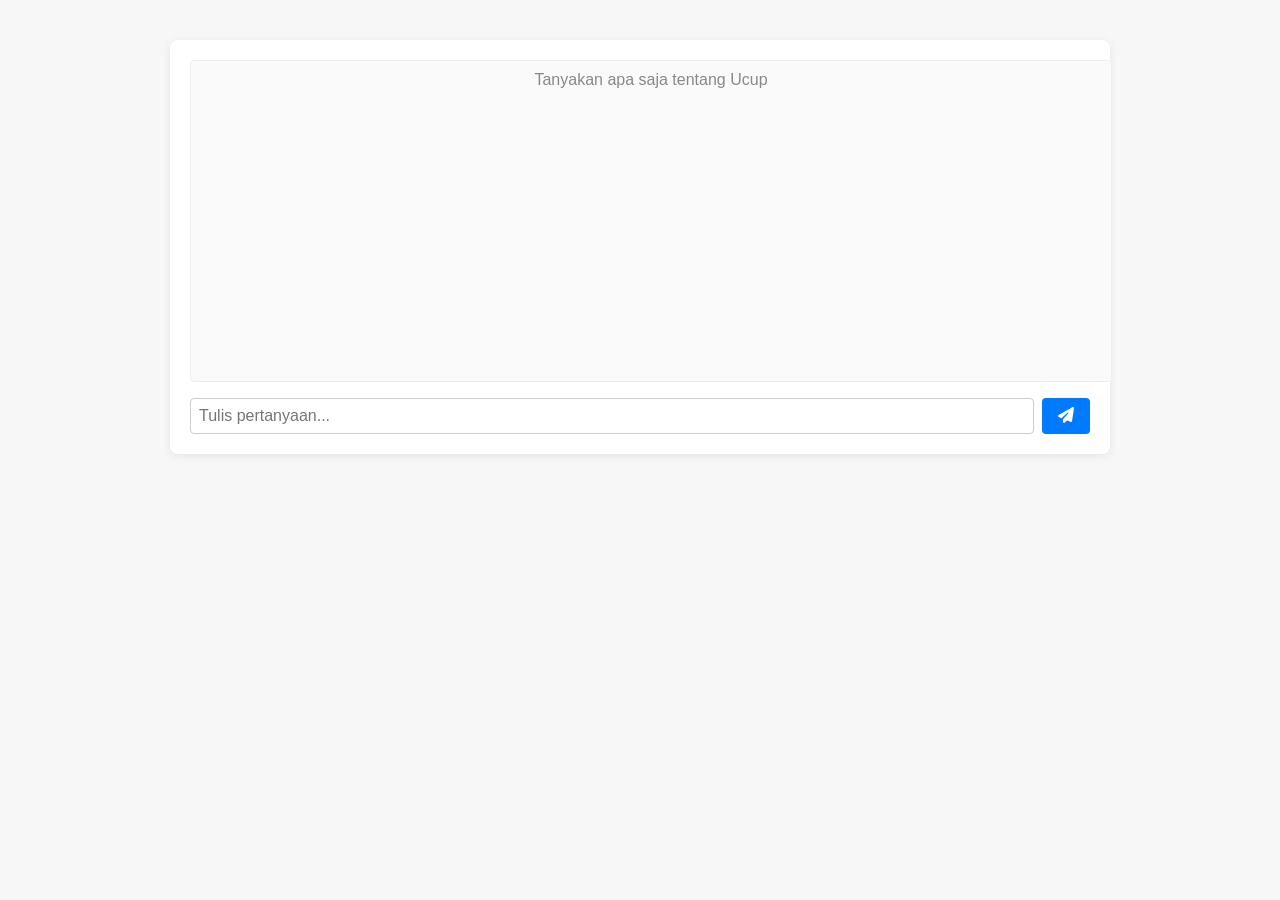
<file: web/index.html>
<!DOCTYPE html>
<html lang="en">
  <head>
    <meta charset="UTF-8">
    <meta name="viewport" content="width=device-width, initial-scale=1">
    <title>Porto Chatbot</title>
    <link rel="stylesheet" href="https://cdnjs.cloudflare.com/ajax/libs/font-awesome/6.4.2/css/all.min.css">
    <link rel="stylesheet" href="style.css">
  <body>
    <div class="chat-container">
      <div id="chat-box" class="chat-box">
        <div class="chat-message" style="text-align:center; color:#888;">
          Tanyakan apa saja tentang Ucup
        </div>
      </div>
      <form id="chat-form" class="chat-form">
        <input type="text" id="user-input" class="chat-input" placeholder="Tulis pertanyaan..." autocomplete="off" required>
        <button type="submit" class="chat-send"><i class="fa fa-paper-plane"></i></button>
      </form>
    </div>
    <script src="script.js"></script>
  </body>
</html>
</file>
<file: web/style.css>
body {
   background: #f7f7f7;
   font-family: Arial, sans-serif;
 }
 .chat-container {
   max-width: 900px;
   width: 100%;
   margin: 40px auto;
   background: #fff;
   border-radius: 8px;
   box-shadow: 0 2px 8px rgba(0,0,0,0.08);
   padding: 20px;
 }
 .chat-box {
   width: 100%;
   min-height: 300px;
   max-height: 500px;
   overflow-y: auto;
   margin-bottom: 16px;
   border: 1px solid #eee;
   border-radius: 4px;
   padding: 10px;
   background: #fafafa;
 }
 .chat-message {
   margin-bottom: 10px;
 }
 .chat-message strong {
   color: #007bff;
 }
 .chat-form {
   display: flex;
   gap: 8px;
 }
 .chat-input {
   flex: 1;
   padding: 8px;
   border: 1px solid #ccc;
   border-radius: 4px;
   font-size: 1em;
 }
 .chat-send {
   padding: 8px 16px;
   background: #007bff;
   color: #fff;
   border: none;
   border-radius: 4px;
   cursor: pointer;
   font-size: 1em;
   transition: background 0.2s;
 }
 .chat-send:hover {
   background: #0056b3;
 }
</file>
<file: api/web/style.css>
body {
   background: #f7f7f7;
   font-family: Arial, sans-serif;
 }
 .chat-container {
   max-width: 900px;
   width: 100%;
   margin: 40px auto;
   background: #fff;
   border-radius: 8px;
   box-shadow: 0 2px 8px rgba(0,0,0,0.08);
   padding: 20px;
 }
 .chat-box {
   width: 100%;
   min-height: 300px;
   max-height: 500px;
   overflow-y: auto;
   margin-bottom: 16px;
   border: 1px solid #eee;
   border-radius: 4px;
   padding: 10px;
   background: #fafafa;
 }
 .chat-message {
   margin-bottom: 10px;
 }
 .chat-message strong {
   color: #007bff;
 }
 .chat-form {
   display: flex;
   gap: 8px;
 }
 .chat-input {
   flex: 1;
   padding: 8px;
   border: 1px solid #ccc;
   border-radius: 4px;
   font-size: 1em;
 }
 .chat-send {
   padding: 8px 16px;
   background: #007bff;
   color: #fff;
   border: none;
   border-radius: 4px;
   cursor: pointer;
   font-size: 1em;
   transition: background 0.2s;
 }
 .chat-send:hover {
   background: #0056b3;
 }
</file>
